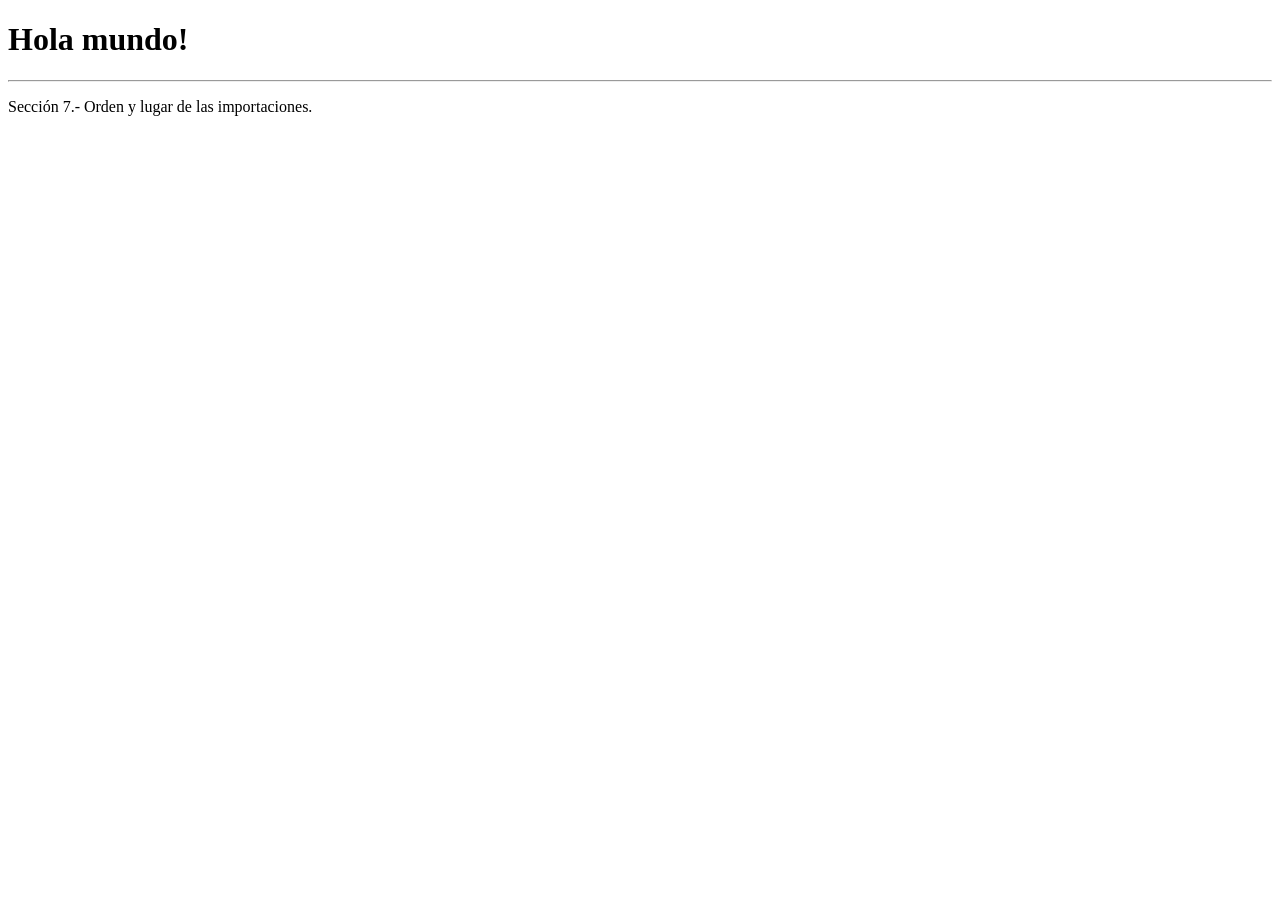
<file: Fundamentos/index.html>
<!DOCTYPE html>
<html lang="es-MX">

<head>
  <meta charset="UTF-8">
  <meta name="viewport" content="width=device-width, initial-scale=1.0">
  <title>JavaScript - curso</title>

  <!-- test en head-->
  <!-- <script src="app.js"></script> -->
</head>

<body>
  <h1>Hola mundo!</h1>
  <hr>

  <p>
    Sección 7.- Orden y lugar de las importaciones.
  </p>


  <!--
  
  <h2>Método 1: Mediante etiqueta html</h2>
  <script type="text/javascript">
    console.log('Hola Mundo por medio de html');
  </script>
  
  -->

  <!-- <script src="assets/js/app.js"></script> -->
  <!-- <script src="assets/js/alerts.js"></script> -->
  <!-- <script src="assets/js/primitivos.js"></script> -->
  <!-- <script src="assets/js/palabras-reservadas.js"></script> -->
  <!-- <script src="assets/js/arreglos.js"></script> -->
  <!-- <script src="assets/js/arreglos-dos.js"></script> -->
  <!-- <script src="assets/js/objeto-literal.js"></script> -->
  <!-- <script src="assets/js/funciones.js"></script> -->
  <!-- <script src="assets/js/funciones-lambda.js"></script> -->
  <!-- <script src="assets/js/return-funciones.js"></script> -->
  <!-- <script src="assets/js/protip-retorno.js"></script> -->
  <!-- <script src="assets/js/valor-referencia.js"></script> -->
  <!-- <script src="assets/js/if-else.js"></script> -->
  <!-- <script src="assets/js/laboratorio.js"></script> -->
  <!-- <script src="assets/js/logica-booleana.js"></script> -->
  <!-- <script src="assets/js/operador-ternario.js"></script> -->
  <!-- <script src="assets/js/protip-operadorternario.js"></script> -->
  <!-- <script src="assets/js/switch.js"></script> -->
  <!-- <script src="assets/js/ciclos/while-do-while.js"></script> -->
  <!-- <script src="assets/js/ciclos/for.js"></script> -->
  <script src="assets/js/ciclos/for.js"></script>

</body>

</html>
</file>
